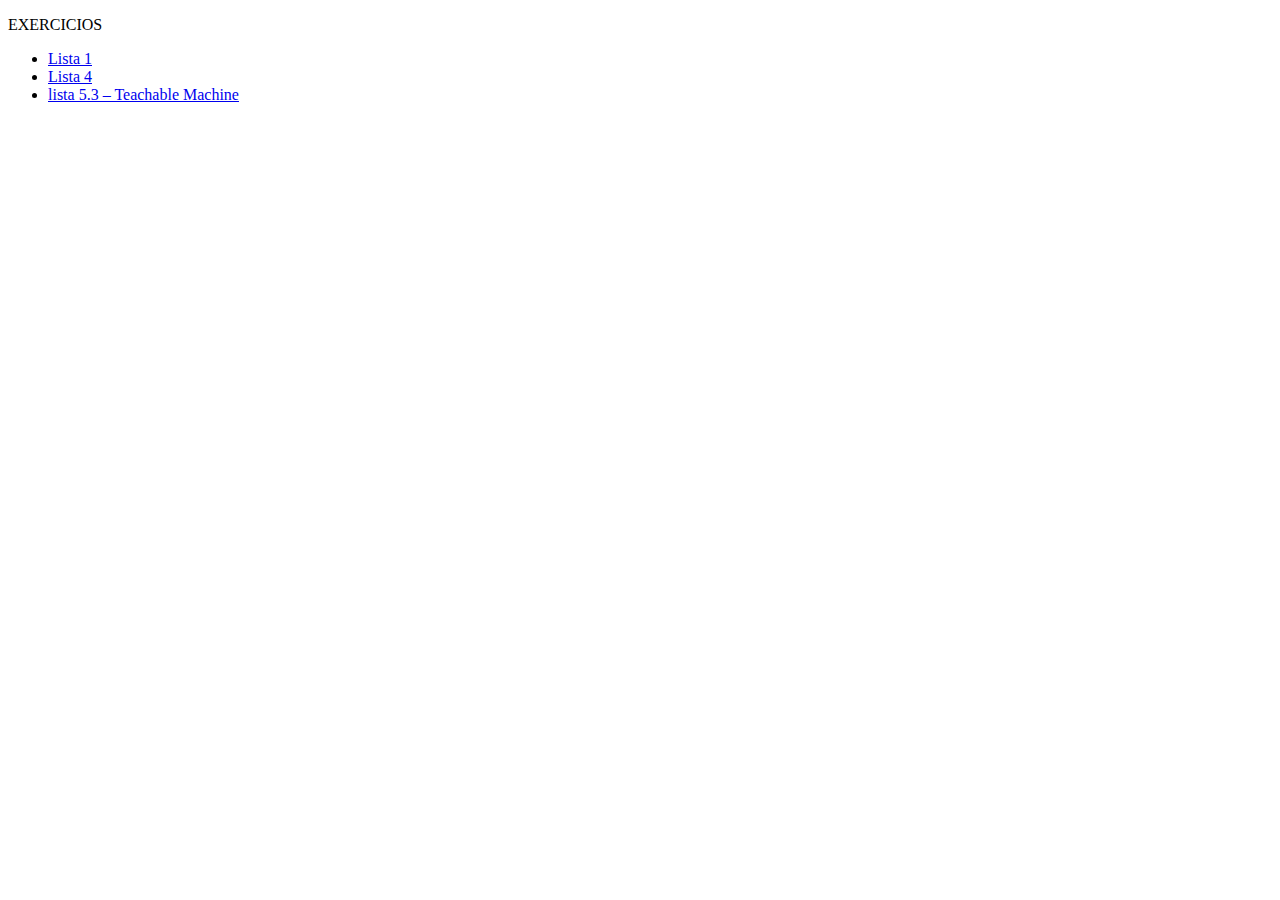
<file: index.html>
<!DOCTYPE html>
<html lang="en">
<head>
    <meta charset="UTF-8">
    <meta http-equiv="X-UA-Compatible" content="IE=edge">
    <meta name="viewport" content="width=device-width, initial-scale=1.0">
    <title>IoT</title>
</head>
<body>
    <p>EXERCICIOS</p>
    <ul>
        <li>
            <a href="./Lista1/lista1.html">Lista 1</a>
        </li>
        <li>
            <a href="./Lista4/dashboard.html">Lista 4</a>
        </li>
        <li>
            <a href="./Lista5/techableMachine.html">lista 5.3 – Teachable Machine</a>
        </li>
    </ul>

    
    
</body>
</html>
</file>
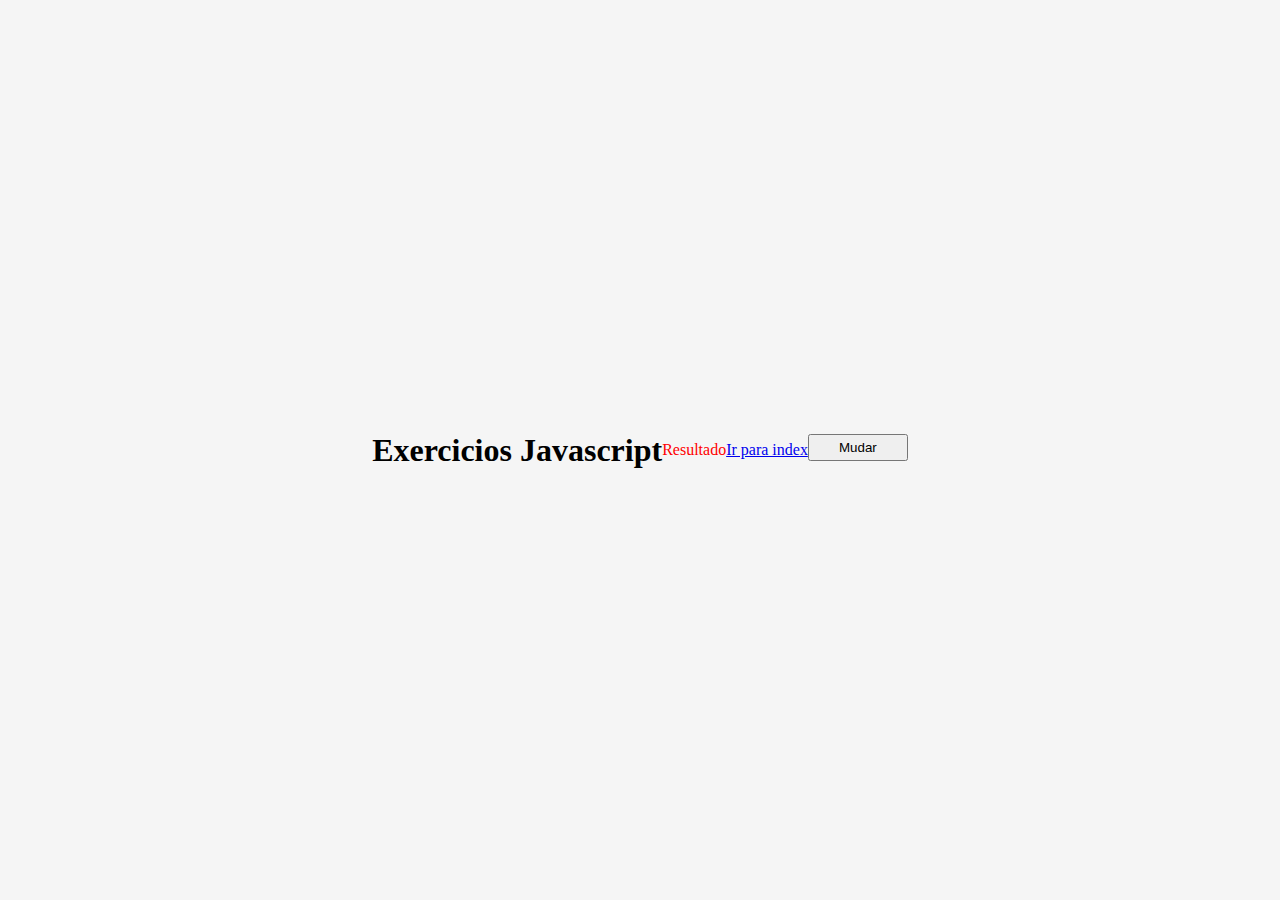
<file: Lista1/exercicios.html>
<!DOCTYPE html>
<html lang="en">
<head>
    <meta charset="UTF-8">
    <meta http-equiv="X-UA-Compatible" content="IE=edge">
    <meta name="viewport" content="width=device-width, initial-scale=1.0">
    <link rel="stylesheet" type="text/css" href="design.css">
    <title>Exercicios Javascript</title>
</head>
<body>
    <div class="container container--exercicios">
        <h1>Exercicios Javascript</h1>
        <p id="result">Resultado</p>
        <a href="/index.html">Ir para index</a>
        <div class="botoes">
            <button type= “button” onClick='mudar()'>Mudar</button>
        </div>     
        
    </div>
    <script src="lista1.js"></script>
</body>
</html>
</file>
<file: Lista1/design.css>
*{
    margin: 0;
    padding: 0;
    box-sizing: border-box;

}
body {
    background-color: #f5f5f5 !important; 
   }
.container{
    width: 100vw;
    height: 100vh;
    display: flex;
    justify-content: center;
    align-items: center;  
}
.btn-ligar{
    background-color: lightgreen;
}
.btn-desligar{
    background-color: lightcoral;
}
/* 
.botoes{    
    display: flex;
    justify-content: center;
    align-items: center;
    flex-direction: column;
    padding: 5px;
    margin-bottom: 15px;
} */
button{
    min-width: 100px;
    margin-bottom: 5px;
    padding: 4px 0;
    width: -webkit-fill-available;
}

.container--exercicios p{
    color: red;
}
.lampada{
    display: flex;
    justify-content: center;
    align-items: center;
    flex-direction: column;
    margin: 10px;
    
}
</file>
